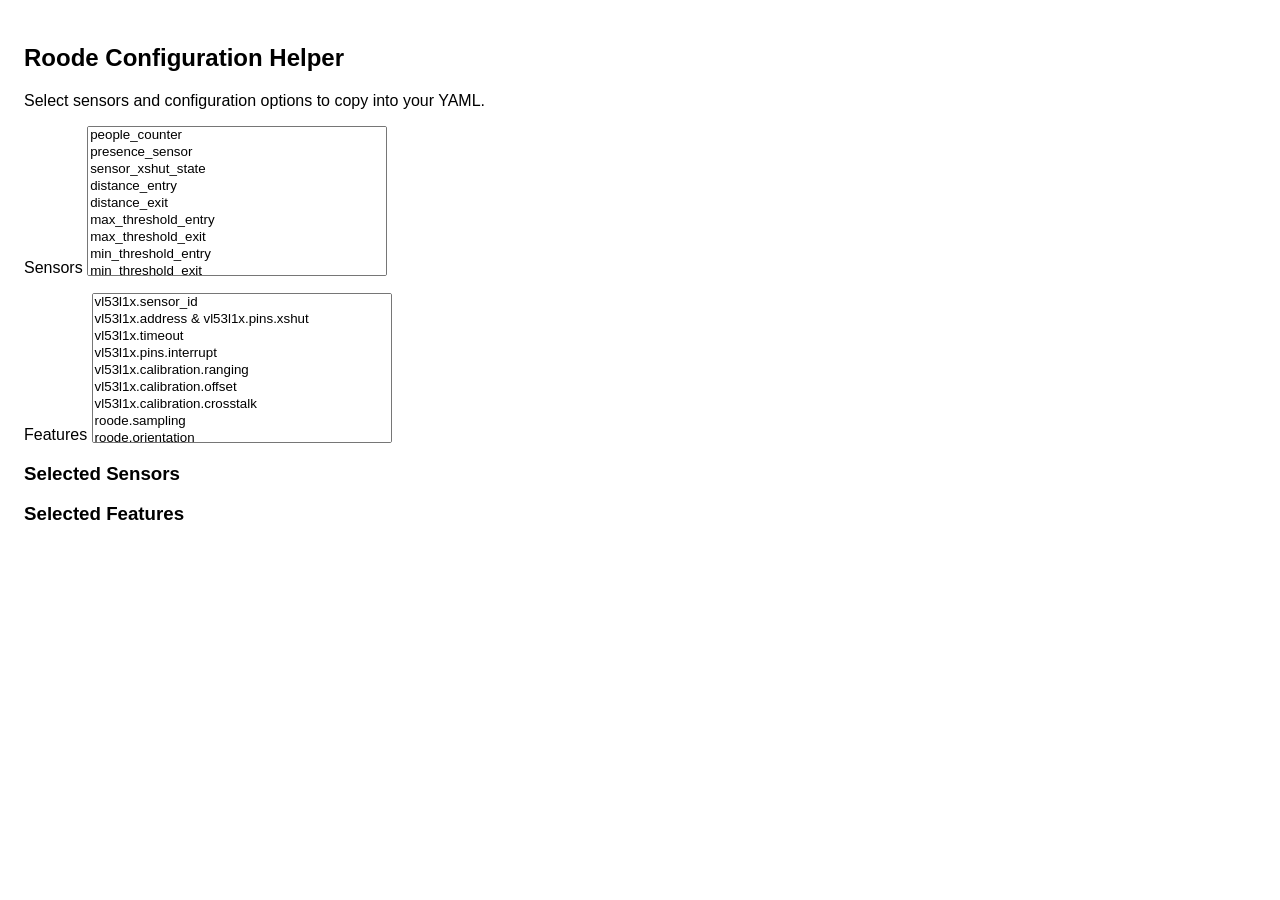
<file: webtool/index.html>
<!DOCTYPE html>
<html lang="en">
<head>
<meta charset="UTF-8">
<title>Roode Configuration Helper</title>
<style>
body { font-family: sans-serif; padding: 1rem; }
select { width: 300px; height: 150px; }
label { display: block; margin-top: 1rem; }
</style>
</head>
<body>
<h2>Roode Configuration Helper</h2>
<p>Select sensors and configuration options to copy into your YAML.</p>

<label>Sensors
<select id="sensors" multiple></select>
</label>

<label>Features
<select id="features" multiple></select>
</label>

<h3>Selected Sensors</h3>
<pre id="sensorList"></pre>

<h3>Selected Features</h3>
<pre id="featureList"></pre>

<script>
const sensors = [
 'people_counter',
 'presence_sensor',
 'sensor_xshut_state',
 'distance_entry',
 'distance_exit',
 'max_threshold_entry',
 'max_threshold_exit',
 'min_threshold_entry',
 'min_threshold_exit',
 'roi_height_entry',
 'roi_width_entry',
 'roi_height_exit',
 'roi_width_exit',
 'loop_time',
 'cpu_usage',
 'ram_free',
 'flash_free',
 'sensor_status',
 'interrupt_status',
 'manual_adjustment_count',
 'version',
 'entry_exit_event',
 'sensor_status (text)',
 'enabled_features'
];

const features = [
 'vl53l1x.sensor_id',
 'vl53l1x.address & vl53l1x.pins.xshut',
 'vl53l1x.timeout',
 'vl53l1x.pins.interrupt',
 'vl53l1x.calibration.ranging',
 'vl53l1x.calibration.offset',
 'vl53l1x.calibration.crosstalk',
 'roode.sampling',
 'roode.orientation',
 'roode.roi',
 'roode.detection_thresholds',
 'roode.calibration_persistence',
 'roode.filter_mode & roode.filter_window',
 'roode.log_fallback_events',
 'roode.force_single_core',
 'roode.invalid_distance_limit',
 'roode.restart_timeout',
 'roode.zones.invert',
 'roode.zones.entry/exit'
];

function populateSelect(id, values) {
  const select = document.getElementById(id);
  values.forEach(v => {
    const opt = document.createElement('option');
    opt.value = v;
    opt.textContent = v;
    select.appendChild(opt);
  });
}

function update() {
  const sensors = Array.from(document.getElementById('sensors').selectedOptions).map(o => o.value);
  const features = Array.from(document.getElementById('features').selectedOptions).map(o => o.value);
  document.getElementById('sensorList').textContent = sensors.join(', ');
  document.getElementById('featureList').textContent = features.join(', ');
}

populateSelect('sensors', sensors);
populateSelect('features', features);

document.getElementById('sensors').addEventListener('change', update);
document.getElementById('features').addEventListener('change', update);
</script>

</body>
</html>
</file>
